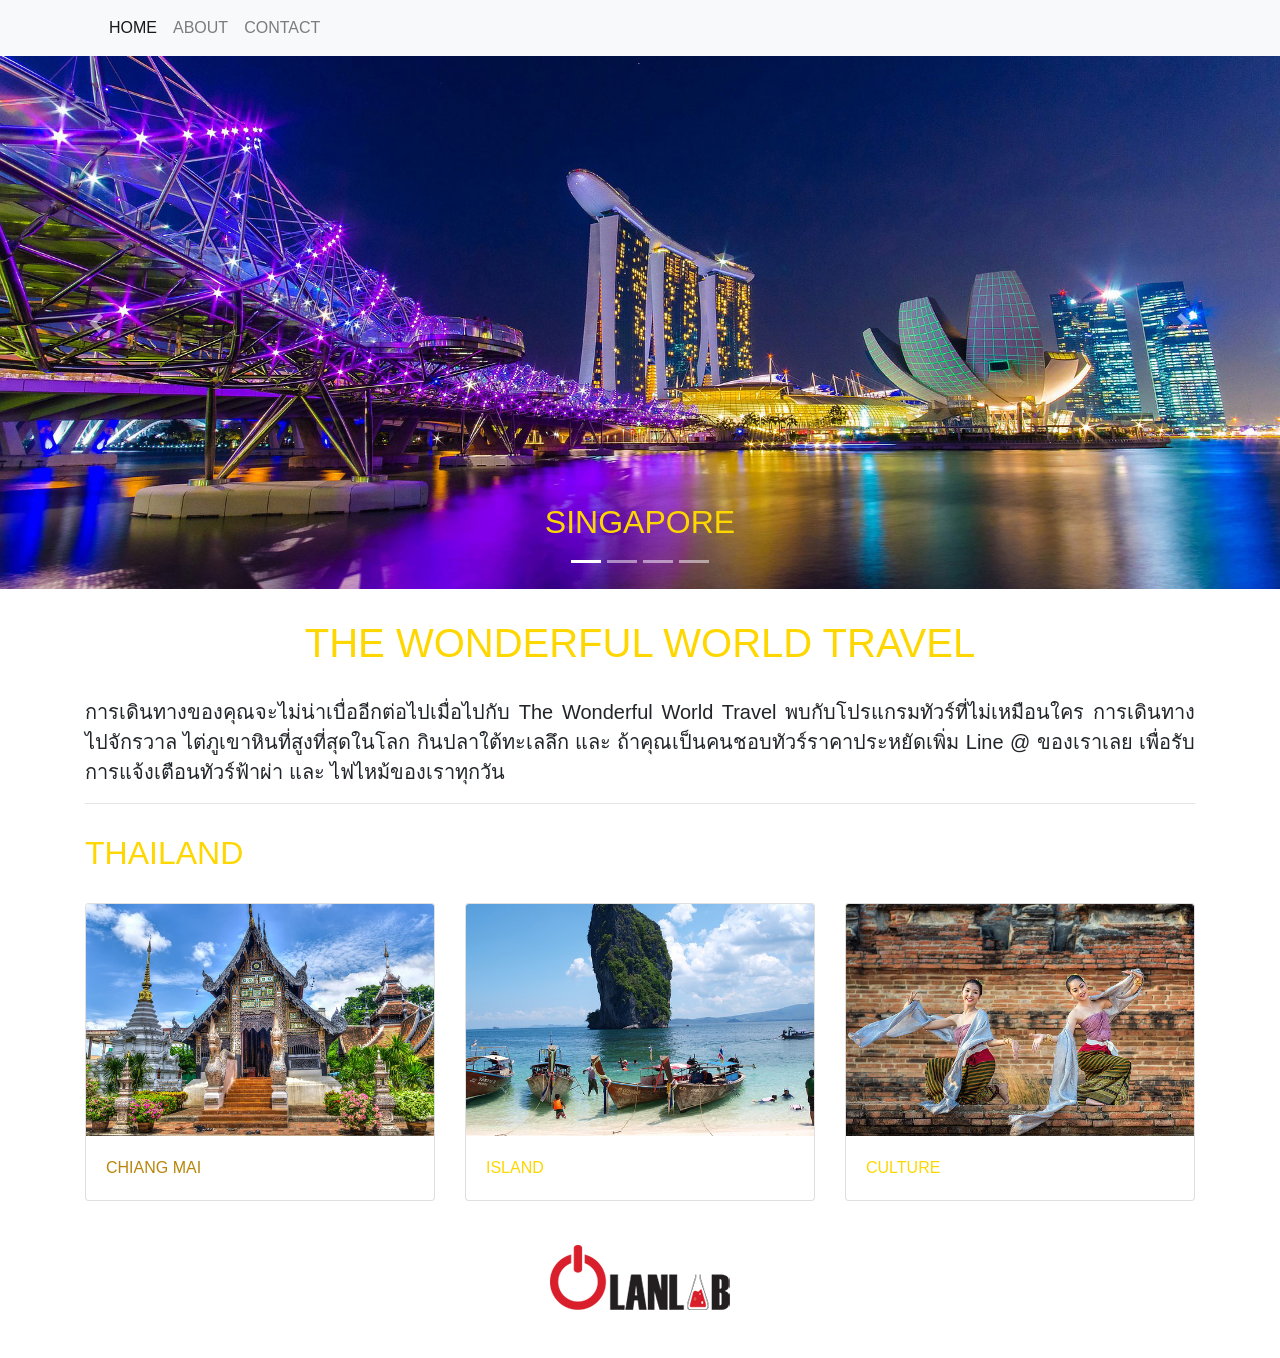
<file: demo/index.html>
<html lang="en">

<head>
    <meta charset="UTF-8">
    <meta name="viewport" content="width=device-width, initial-scale=1.0">
    <meta http-equiv="X-UA-Compatible" content="ie=edge">
    <title>Home</title>
    <link rel="stylesheet" href="https://stackpath.bootstrapcdn.com/bootstrap/4.1.3/css/bootstrap.min.css">
    <link rel="stylesheet" href="style.css" type="text/css">
</head>

<body>
    <!-- NAVIGATOR -->
    <nav class="navbar navbar-expand-lg navbar-light bg-light">
        <div class="container">
            <a class="navbar-brand" href="#"></a>
            <button class="navbar-toggler" type="button" data-toggle="collapse" data-target="#navbarNavAltMarkup" aria-controls="navbarNavAltMarkup"
                aria-expanded="false" aria-label="Toggle navigation">
                <span class="navbar-toggler-icon"></span>
            </button>
            <div class="collapse navbar-collapse" id="navbarNavAltMarkup">
                <div class="navbar-nav">
                    <a class="nav-item nav-link text-uppercase active" href="index.html">Home</a>
                    <a class="nav-item nav-link text-uppercase " href="about.html">About</a>
                    <a class="nav-item nav-link text-uppercase " href="contact.html">Contact</a>
                </div>
            </div>
        </div>
    </nav>

    <!-- BODY -->
    <div id="carouselExampleIndicators" class="carousel slide" data-ride="carousel">
        <ol class="carousel-indicators">
            <li data-target="#carouselExampleIndicators" data-slide-to="0" class="active"></li>
            <li data-target="#carouselExampleIndicators" data-slide-to="1"></li>
            <li data-target="#carouselExampleIndicators" data-slide-to="2"></li>
            <li data-target="#carouselExampleIndicators" data-slide-to="3"></li>
        </ol>
        <div class="carousel-inner">
            <div class="carousel-item active">
                <img class="d-block w-100" src="images/slides/3.jpg" alt="First slide">
                <div class="carousel-caption d-none d-md-block">
                    <h2 class="text-uppercase">Singapore</h2>
                </div>
            </div>
            <div class="carousel-item">
                <img class="d-block w-100" src="images/slides/2.jpg" alt="Second slide">
                <div class="carousel-caption d-none d-md-block">
                    <h2 class="text-uppercase">Japan</h2>
                </div>
            </div>
            <div class="carousel-item">
                <img class="d-block w-100" src="images/slides/1.jpg" alt="Third slide">
                <div class="carousel-caption d-none d-md-block">
                    <h2 class="text-uppercase">Thailand</h2>
                </div>
            </div>
            <div class="carousel-item">
                <img class="d-block w-100" src="images/slides/4.jpg" alt="Third slide">
                <div class="carousel-caption d-none d-md-block">
                    <h2 class="text-uppercase">Iceland</h2>
                </div>
            </div>
        </div>
        <a class="carousel-control-prev" href="#carouselExampleIndicators" role="button" data-slide="prev">
            <span class="carousel-control-prev-icon" aria-hidden="true"></span>
            <span class="sr-only">Previous</span>
        </a>
        <a class="carousel-control-next" href="#carouselExampleIndicators" role="button" data-slide="next">
            <span class="carousel-control-next-icon" aria-hidden="true"></span>
            <span class="sr-only">Next</span>
        </a>
    </div>

    <div class="container">
        <h1 class="text-center" style="margin-top: 30px; margin-bottom: 30px;">The Wonderful World Travel</h1>
        <p class="lead text-justify">การเดินทางของคุณจะไม่น่าเบื่ออีกต่อไปเมื่อไปกับ The Wonderful World Travel พบกับโปรแกรมทัวร์ที่ไม่เหมือนใคร การเดินทางไปจักรวาล
            ไต่ภูเขาหินที่สูงที่สุดในโลก กินปลาใต้ทะเลลึก และ ถ้าคุณเป็นคนชอบทัวร์ราคาประหยัดเพิ่ม Line @ ของเราเลย เพื่อรับการแจ้งเตือนทัวร์ฟ้าผ่า
            และ ไฟไหม้ของเราทุกวัน
        </p>
        <hr>
        <h2 style="margin-top: 30px; margin-bottom: 30px;">Thailand</h2>
        <div class="row">
            <div class="col-md-4" style="margin-bottom: 20px;">
                <div class="card">
                    <img class="card-img-top" src="images/thumbnails/5.jpg" alt="Card image cap">
                    <div class="card-body">
                        <p class="card-text"><a href="product.html">Chiang Mai</a></p>
                    </div>
                </div>
            </div>
            <div class="col-md-4" style="margin-bottom: 20px;">
                <div class="card">
                    <img class="card-img-top" src="images/thumbnails/6.jpg" alt="Card image cap">
                    <div class="card-body">
                        <p class="card-text">Island</p>
                    </div>
                </div>
            </div>
            <div class="col-md-4" style="margin-bottom: 20px;">
                <div class="card">
                    <img class="card-img-top" src="images/thumbnails/8.jpg" alt="Card image cap">
                    <div class="card-body">
                        <p class="card-text">Culture</p>
                    </div>
                </div>
            </div>
        </div>
        <div class="row">
            <div class="col-md-12 mt-4 mb-5 text-center">
                <img class="" src="images/thumb.png" >
            </div>
        </div>
    </div>

    
    <script src="https://code.jquery.com/jquery-3.3.1.slim.min.js" ></script>
    <script src="https://cdnjs.cloudflare.com/ajax/libs/popper.js/1.14.3/umd/popper.min.js" ></script>
    <script src="https://stackpath.bootstrapcdn.com/bootstrap/4.1.3/js/bootstrap.min.js" ></script>

</body>

</html>
</file>
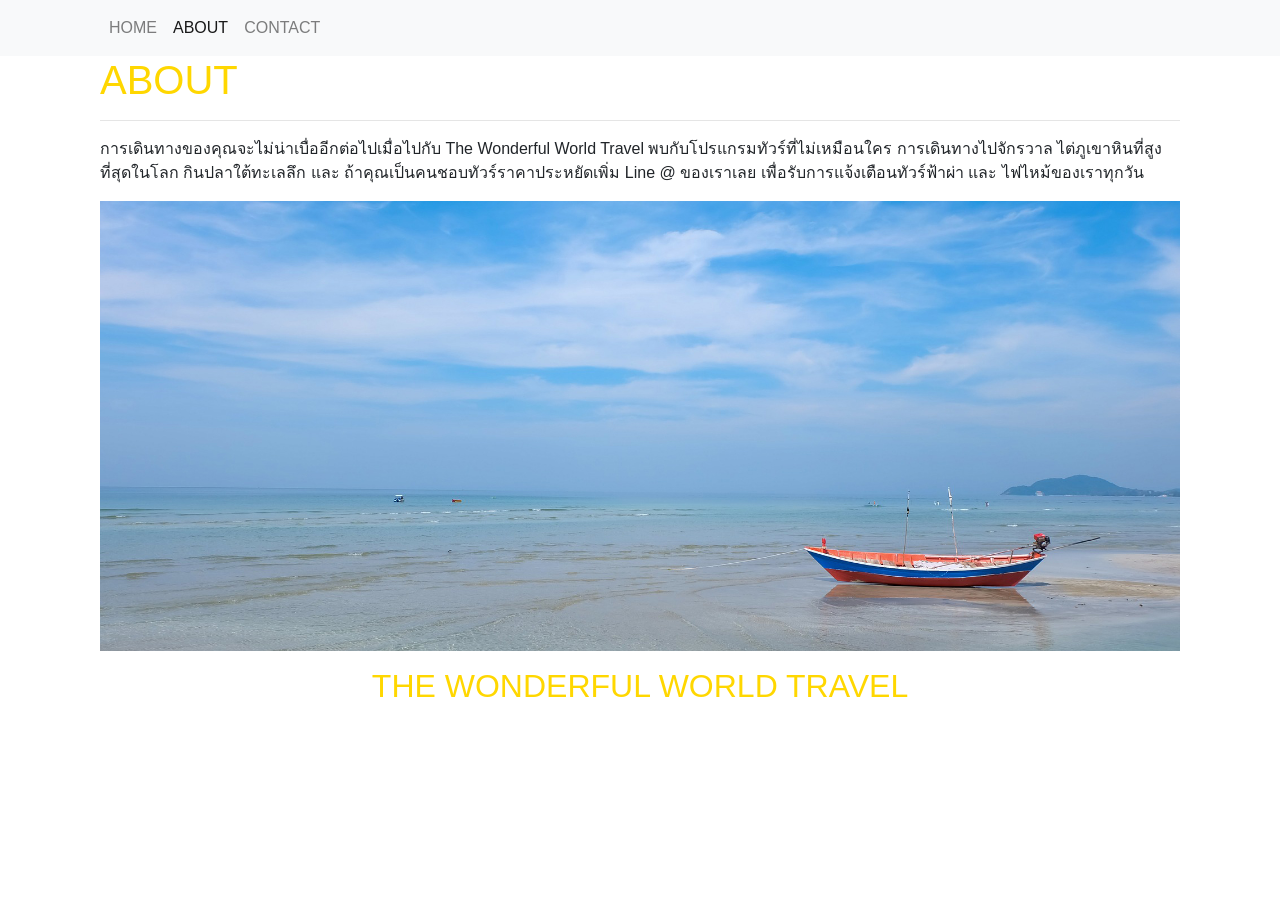
<file: demo/about.html>
<html lang="en">

<head>
    <meta charset="UTF-8">
    <meta name="viewport" content="width=device-width, initial-scale=1.0">
    <meta http-equiv="X-UA-Compatible" content="ie=edge">
    <title>About</title>
    <link rel="stylesheet" href="https://stackpath.bootstrapcdn.com/bootstrap/4.1.3/css/bootstrap.min.css">
    <link rel="stylesheet" href="style.css" type="text/css">
</head>

<body>
    <!-- NAVIGATOR -->
    <nav class="navbar navbar-expand-lg navbar-light bg-light">
        <div class="container">
            <a class="navbar-brand" href="#"></a>
            <button class="navbar-toggler" type="button" data-toggle="collapse" data-target="#navbarNavAltMarkup" aria-controls="navbarNavAltMarkup"
                aria-expanded="false" aria-label="Toggle navigation">
                <span class="navbar-toggler-icon"></span>
            </button>
            <div class="collapse navbar-collapse" id="navbarNavAltMarkup">
                <div class="navbar-nav">
                    <a class="nav-item nav-link text-uppercase " href="index.html">Home</a>
                    <a class="nav-item nav-link text-uppercase active" href="about.html">About</a>
                    <a class="nav-item nav-link text-uppercase " href="contact.html">Contact</a>
                </div>
            </div>
        </div>
    </nav>

    <!-- BODY -->
    <div class="container">
        <div class="col">
            <h1 class="text-uppercase">About</h1>
            <hr>
        </div>
        <div class="col">การเดินทางของคุณจะไม่น่าเบื่ออีกต่อไปเมื่อไปกับ The Wonderful World Travel พบกับโปรแกรมทัวร์ที่ไม่เหมือนใคร การเดินทางไปจักรวาล
            ไต่ภูเขาหินที่สูงที่สุดในโลก กินปลาใต้ทะเลลึก และ ถ้าคุณเป็นคนชอบทัวร์ราคาประหยัดเพิ่ม Line @ ของเราเลย เพื่อรับการแจ้งเตือนทัวร์ฟ้าผ่า
            และ ไฟไหม้ของเราทุกวัน
            <p></p>
            
            <img class="img-fluid" src="images/slides/1.jpg" alt="">
            <p></p>
            <h2 class="text-center" >The Wonderful World Travel </h2>
        </div>
    </div>

    <script src="https://code.jquery.com/jquery-3.3.1.slim.min.js" ></script>
    <script src="https://cdnjs.cloudflare.com/ajax/libs/popper.js/1.14.3/umd/popper.min.js" ></script>
    <script src="https://stackpath.bootstrapcdn.com/bootstrap/4.1.3/js/bootstrap.min.js" ></script>

</body>




</html>
</file>
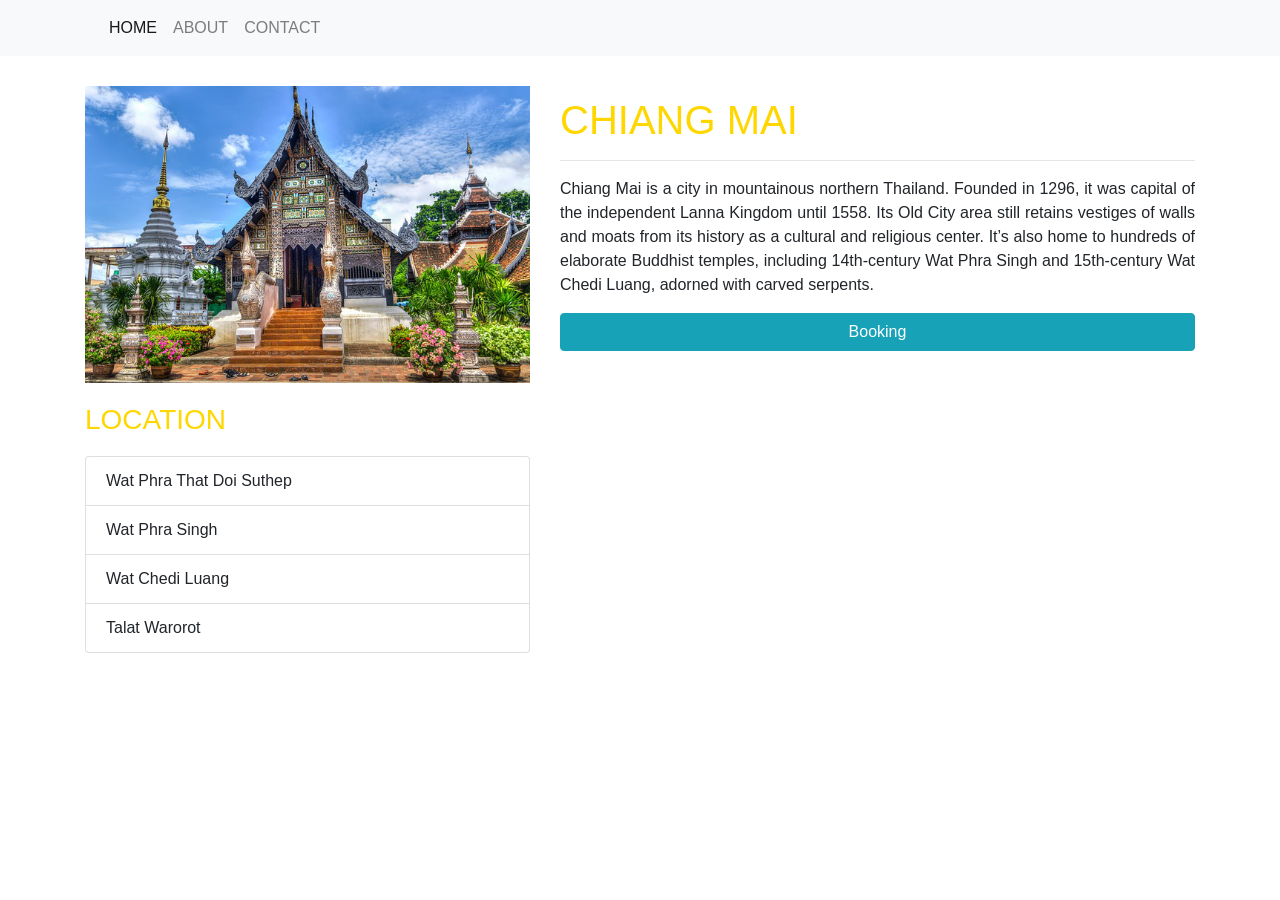
<file: demo/product.html>
<html lang="en">

<head>
    <meta charset="UTF-8">
    <meta name="viewport" content="width=device-width, initial-scale=1.0">
    <meta http-equiv="X-UA-Compatible" content="ie=edge">
    <title>Product</title>
    <link rel="stylesheet" href="https://stackpath.bootstrapcdn.com/bootstrap/4.1.3/css/bootstrap.min.css">
    <link rel="stylesheet" href="style.css" type="text/css">
</head>

<body>
    <!-- NAVIGATOR -->
    <nav class="navbar navbar-expand-lg navbar-light bg-light">
        <div class="container">
            <a class="navbar-brand" href="#"></a>
            <button class="navbar-toggler" type="button" data-toggle="collapse" data-target="#navbarNavAltMarkup" aria-controls="navbarNavAltMarkup"
                aria-expanded="false" aria-label="Toggle navigation">
                <span class="navbar-toggler-icon"></span>
            </button>
            <div class="collapse navbar-collapse" id="navbarNavAltMarkup">
                <div class="navbar-nav">
                    <a class="nav-item nav-link text-uppercase active" href="index.html">Home</a>
                    <a class="nav-item nav-link text-uppercase " href="about.html">About</a>
                    <a class="nav-item nav-link text-uppercase " href="contact.html">Contact</a>
                </div>
            </div>
        </div>
    </nav>

    <!-- BODY -->
    <div class="container" style="margin-top: 30px;">
        <div class="row">
            <div class="col-md-5">
                <div>
                    <img class="img-fluid" src="images/thumbnails/5.jpg" alt="Card image cap">
                </div>
                <h3 style="margin-top: 20px; margin-bottom: 20px;">Location</h3>
                <ul class="list-group">
                    <li class="list-group-item">Wat Phra That Doi Suthep</li>
                    <li class="list-group-item">Wat Phra Singh</li>
                    <li class="list-group-item">Wat Chedi Luang</li>
                    <li class="list-group-item">Talat Warorot</li>
                </ul>
            </div>
            <div class="col-md-7">
                <h1 style="margin-top: 10px;">Chiang Mai</h1>
                <hr>
                <p class="text-justify">Chiang Mai is a city in mountainous northern Thailand. Founded in 1296, it was capital of the independent
                    Lanna Kingdom until 1558. Its Old City area still retains vestiges of walls and moats from its history
                    as a cultural and religious center. It’s also home to hundreds of elaborate Buddhist temples, including
                    14th-century Wat Phra Singh and 15th-century Wat Chedi Luang, adorned with carved serpents.</p>
                <button class="btn btn-info btn-block" data-toggle="modal"   data-target="#modal">Booking</button>
            </div>
        </div>
    </div>

    <div class="modal" id="modal" tabindex="-1" role="dialog">
        <div class="modal-dialog" role="document">
            <div class="modal-content">
                <div class="modal-header">
                    <h5 class="modal-title">Booking</h5>
                    <button type="button" class="close" data-dismiss="modal" aria-label="Close">
                        <span aria-hidden="true">&times;</span>
                    </button>
                </div>
                <div class="modal-body">
                    <p>Your booking already success.</p>
                </div>
                <div class="modal-footer">
                    <button type="button" class="btn btn-primary">Save changes</button>
                    <button type="button" class="btn btn-secondary" data-dismiss="modal">Close</button>
                </div>
            </div>
        </div>
    </div>


    <script src="https://code.jquery.com/jquery-3.3.1.slim.min.js" ></script>
    <script src="https://cdnjs.cloudflare.com/ajax/libs/popper.js/1.14.3/umd/popper.min.js" ></script>
    <script src="https://stackpath.bootstrapcdn.com/bootstrap/4.1.3/js/bootstrap.min.js" ></script>

</body>




</html>
</file>
<file: demo/style.css>
h1, h2, h3, h4, h5, h6 {
  color : gold;
  text-transform: uppercase;
}

div.card .card-text {
  font-family: Arial, Helvetica, sans-serif;
  text-transform: uppercase;
  color: gold;
}

a {
  color: darkgoldenrod;
}

a:hover {
  color: goldenrod;
  text-decoration: none;
}

div.form-group label {
  font-weight: bold;
}
</file>
